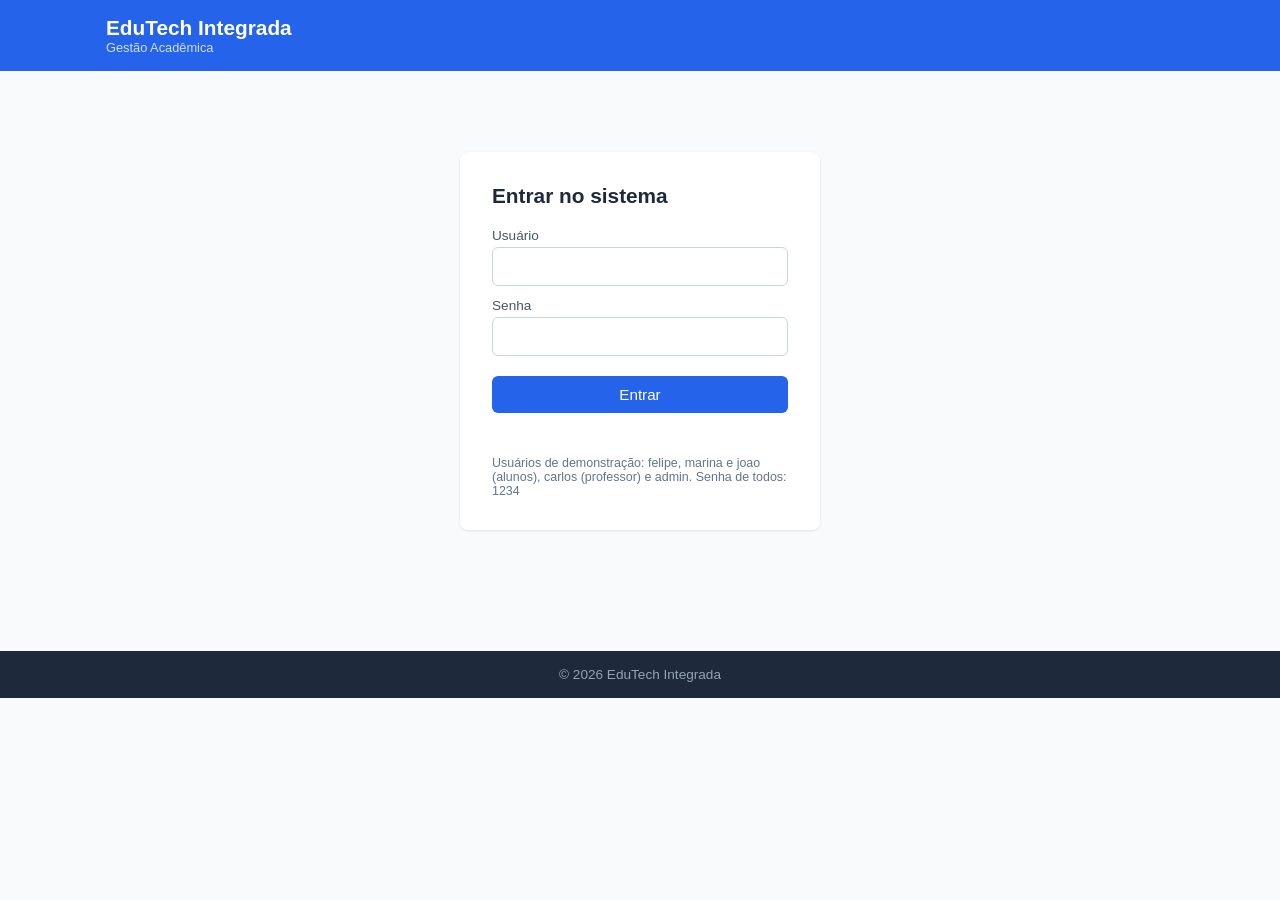
<file: Sistema_EduTech/index.html>
<!DOCTYPE html>
<html lang="pt-BR">
<head>
    <meta charset="UTF-8">
    <meta name="viewport" content="width=device-width, initial-scale=1.0">
    <title>EduTech Integrada</title>
    <link rel="stylesheet" href="style.css">
    <!-- plugin VLibras para acessibilidade em LIBRAS -->
    <script src="https://vlibras.gov.br/app/vlibras-plugin.js"></script>
</head>
<body>
    <!-- botao do VLibras fica no canto da tela -->
    <div vw class="enabled">
        <div vw-access-button class="active"></div>
        <div vw-plugin-wrapper>
            <div class="vw-plugin-top-wrapper"></div>
        </div>
    </div>
    <script>new window.VLibras.Widget('https://vlibras.gov.br/app');</script>

    <!-- cabecalho com menu de navegacao -->
    <header class="cabecalho">
        <div class="container cabecalho-interno">
            <div class="logo">
                <span class="logo-nome">EduTech Integrada</span>
                <span class="logo-sub">Gestão Acadêmica</span>
            </div>
            <nav>
                <ul class="menu">
                    <li><a href="#painel">Painel</a></li>
                    <li><a href="#notas">Notas</a></li>
                    <li><a href="#turmas">Turmas</a></li>
                    <li><a href="#relatorios">Relatórios</a></li>
                    <li><a href="#" onclick="sair()">Sair</a></li>
                </ul>
            </nav>
        </div>
    </header>

    <!-- conteudo principal -->
    <main class="conteudo container" id="painel">
        <h1>Painel do Aluno</h1>
        <p class="subtitulo" id="aluno-info"></p>

        <!-- cards com resumo do desempenho -->
        <section class="cards">
            <div class="card card-verde">
                <h2>Média Geral</h2>
                <p class="numero" id="num-media">7.8</p>
                <p class="info" id="info-media">Aprovado</p>
            </div>
            <div class="card card-amarelo">
                <h2>Matérias em Risco</h2>
                <p class="numero" id="num-risco">2</p>
                <p class="info" id="info-risco">Precisa de atenção</p>
            </div>
            <div class="card card-azul">
                <h2>Frequência</h2>
                <p class="numero" id="num-freq">91%</p>
                <p class="info" id="info-freq">Dentro do limite</p>
            </div>
        </section>

        <!-- tabela de notas -->
        <section id="notas">
            <h2>Boletim 2026</h2>
            <div class="tabela-wrapper">
                <table class="tabela-notas">
                    <thead>
                        <tr>
                            <th>Matéria</th>
                            <th>NP1</th>
                            <th>PIM</th>
                            <th>NP2</th>
                            <th>Média</th>
                            <th>Situação</th>
                        </tr>
                    </thead>
                    <tbody id="corpo-boletim">
                        <tr>
                            <td data-label="Matéria">Banco de Dados</td>
                            <td data-label="NP1">8.0</td>
                            <td data-label="PIM">7.5</td>
                            <td data-label="NP2">8.5</td>
                            <td data-label="Média">8.1</td>
                            <td data-label="Situação"><span class="badge verde">Aprovado</span></td>
                        </tr>
                        <tr>
                            <td data-label="Matéria">Programação OO</td>
                            <td data-label="NP1">4.5</td>
                            <td data-label="PIM">6.0</td>
                            <td data-label="NP2">7.0</td>
                            <td data-label="Média">5.8</td>
                            <td data-label="Situação"><span class="badge vermelho">Em Risco</span></td>
                        </tr>
                    </tbody>
                </table>
            </div>
        </section>

        <!-- dados da turma do aluno -->
        <section id="turmas">
            <h2>Minha Turma</h2>
            <div class="cards">
                <div class="card card-azul">
                    <h2>Turma</h2>
                    <p class="numero">ADS3N</p>
                    <p class="info">ADS 3º semestre</p>
                </div>
                <div class="card card-azul">
                    <h2>Período</h2>
                    <p class="numero">Noturno</p>
                    <p class="info">Ano letivo 2026</p>
                </div>
                <div class="card card-verde">
                    <h2>Colegas de Turma</h2>
                    <p class="numero" id="num-colegas">-</p>
                    <p class="info">Alunos matriculados</p>
                </div>
            </div>
        </section>

        <!-- comparacao do aluno com a media da turma -->
        <section id="relatorios">
            <h2>Relatório de Desempenho</h2>
            <div class="tabela-wrapper">
                <table class="tabela-notas">
                    <thead>
                        <tr>
                            <th>Matéria</th>
                            <th>Minha Média</th>
                            <th>Média da Turma</th>
                            <th>Comparação</th>
                        </tr>
                    </thead>
                    <tbody id="corpo-relatorio"></tbody>
                </table>
            </div>
        </section>
    </main>

    <footer class="rodape">
        <p>&copy; 2026 EduTech Integrada</p>
    </footer>

    <script src="dados.js"></script>
    <script src="app.js"></script>
</body>
</html>
</file>
<file: Sistema_EduTech/style.css>
/* estilos do sistema EduTech Integrada */

/* variaveis de cores e tamanhos */
:root {
    --azul:     #2563eb;
    --verde:    #16a34a;
    --amarelo:  #d97706;
    --vermelho: #dc2626;
    --cinza-bg: #f8fafc;
    --branco:   #ffffff;
    --texto:    #1e293b;
}

* {
    box-sizing: border-box;
    margin: 0;
    padding: 0;
}

/* rolagem suave quando clica nos itens do menu */
html {
    scroll-behavior: smooth;
}

body {
    font-family: Arial, sans-serif;
    font-size: 16px;
    color: var(--texto);
    background-color: var(--cinza-bg);
}

.container {
    max-width: 1100px;
    margin: 0 auto;
    padding: 0 16px;
}

/* cabecalho */
.cabecalho {
    background-color: var(--azul);
    color: white;
    padding: 16px 0;
}

.cabecalho-interno {
    display: flex;
    justify-content: space-between;
    align-items: center;
    flex-wrap: wrap;
    gap: 12px;
}

.logo-nome {
    font-size: 1.3rem;
    font-weight: bold;
}

.logo-sub {
    font-size: 0.8rem;
    display: block;
    opacity: 0.8;
}

.menu {
    list-style: none;
    display: flex;
    gap: 20px;
}

.menu a {
    color: white;
    text-decoration: none;
    font-size: 0.9rem;
}

.menu a:hover {
    text-decoration: underline;
}

/* conteudo principal */
.conteudo {
    padding: 24px 16px;
}

.conteudo h1 {
    font-size: 1.5rem;
    margin-bottom: 20px;
}

.conteudo h2 {
    font-size: 1.1rem;
    margin: 24px 0 12px;
}

/* cards de resumo */
.cards {
    display: grid;
    grid-template-columns: repeat(auto-fit, minmax(180px, 1fr));
    gap: 16px;
    margin-bottom: 24px;
}

.card {
    background: var(--branco);
    border-radius: 8px;
    padding: 16px;
    border-left: 4px solid transparent;
    box-shadow: 0 1px 3px rgba(0,0,0,0.1);
}

.card-verde  { border-left-color: var(--verde); }
.card-amarelo { border-left-color: var(--amarelo); }
.card-azul   { border-left-color: var(--azul); }
.card-vermelho { border-left-color: var(--vermelho); }

.card h2   { font-size: 0.85rem; color: #64748b; margin-bottom: 8px; }
.card .numero { font-size: 2rem; font-weight: bold; }
.card .info   { font-size: 0.8rem; color: #64748b; }

/* tabela de notas */
.tabela-wrapper {
    overflow-x: auto;
}

.tabela-notas {
    width: 100%;
    border-collapse: collapse;
    background: var(--branco);
    border-radius: 8px;
    overflow: hidden;
    box-shadow: 0 1px 3px rgba(0,0,0,0.1);
    font-size: 0.9rem;
}

.tabela-notas th,
.tabela-notas td {
    padding: 12px 16px;
    text-align: left;
    border-bottom: 1px solid #e2e8f0;
}

.tabela-notas th {
    background-color: var(--azul);
    color: white;
}

.tabela-notas tr:hover {
    background-color: #f1f5f9;
}

/* badges de situacao */
.badge {
    padding: 3px 10px;
    border-radius: 999px;
    font-size: 0.78rem;
    font-weight: bold;
}

.badge.verde    { background: #dcfce7; color: var(--verde); }
.badge.vermelho { background: #fee2e2; color: var(--vermelho); }
.badge.cinza    { background: #e2e8f0; color: #475569; }

/* subtitulo abaixo do titulo da pagina */
.subtitulo {
    color: #64748b;
    font-size: 0.9rem;
    margin: -12px 0 20px;
}

/* formularios (login, diario e matriculas) */
.campo label {
    display: block;
    font-size: 0.85rem;
    color: #475569;
    margin-bottom: 4px;
}

.campo input,
.campo select {
    padding: 10px;
    border: 1px solid #cbd5e1;
    border-radius: 6px;
    font-size: 0.95rem;
    background: var(--branco);
}

.form-linha {
    display: flex;
    align-items: flex-end;
    flex-wrap: wrap;
    gap: 12px;
    margin-bottom: 16px;
}

.botao {
    background: var(--azul);
    color: white;
    border: none;
    border-radius: 6px;
    padding: 10px 20px;
    font-size: 0.95rem;
    cursor: pointer;
}

.botao:hover {
    background: #1d4ed8;
}

.acoes {
    margin-top: 16px;
}

.msg-ok  { color: var(--verde); font-size: 0.9rem; margin-left: 8px; }
.msg-erro { color: var(--vermelho); font-size: 0.9rem; margin-left: 8px; }

.erro {
    color: var(--vermelho);
    font-size: 0.85rem;
    margin-top: 10px;
    min-height: 1.2em;
}

/* input de nota dentro da tabela do diario */
.nota-input {
    width: 64px;
    padding: 6px;
    border: 1px solid #cbd5e1;
    border-radius: 4px;
    text-align: center;
    font-size: 0.9rem;
}

/* botao discreto (restaurar dados de exemplo) */
.link-discreto {
    background: none;
    border: none;
    color: #64748b;
    font-size: 0.78rem;
    text-decoration: underline;
    cursor: pointer;
}

/* tela de login */
.login-wrapper {
    display: flex;
    justify-content: center;
    align-items: center;
    min-height: 60vh;
    padding: 24px 16px;
}

.login-card {
    background: var(--branco);
    border-radius: 8px;
    box-shadow: 0 1px 3px rgba(0,0,0,0.1);
    padding: 32px;
    width: 100%;
    max-width: 360px;
}

.login-card h1 {
    font-size: 1.3rem;
    margin-bottom: 20px;
}

.login-card .campo {
    margin-bottom: 12px;
}

.login-card .campo input {
    width: 100%;
}

.login-card .botao {
    width: 100%;
    margin-top: 8px;
}

.dica {
    font-size: 0.78rem;
    color: #64748b;
    margin-top: 16px;
}

/* rodape */
.rodape {
    background: #1e293b;
    color: #94a3b8;
    text-align: center;
    padding: 16px;
    margin-top: 40px;
    font-size: 0.85rem;
}

/* responsividade para celular */
@media (max-width: 640px) {
    /* esconde o cabecalho da tabela no celular */
    .tabela-notas thead {
        display: none;
    }

    /* cada linha vira um card */
    .tabela-notas tr {
        display: block;
        margin-bottom: 12px;
        border: 1px solid #e2e8f0;
        border-radius: 8px;
        padding: 8px;
    }

    /* cada celula mostra o nome da coluna antes do valor */
    .tabela-notas td {
        display: flex;
        justify-content: space-between;
        border-bottom: 1px solid #f1f5f9;
        padding: 8px 12px;
        font-size: 0.85rem;
    }

    .tabela-notas td::before {
        content: attr(data-label);
        font-weight: bold;
        color: #64748b;
    }
}
</file>
